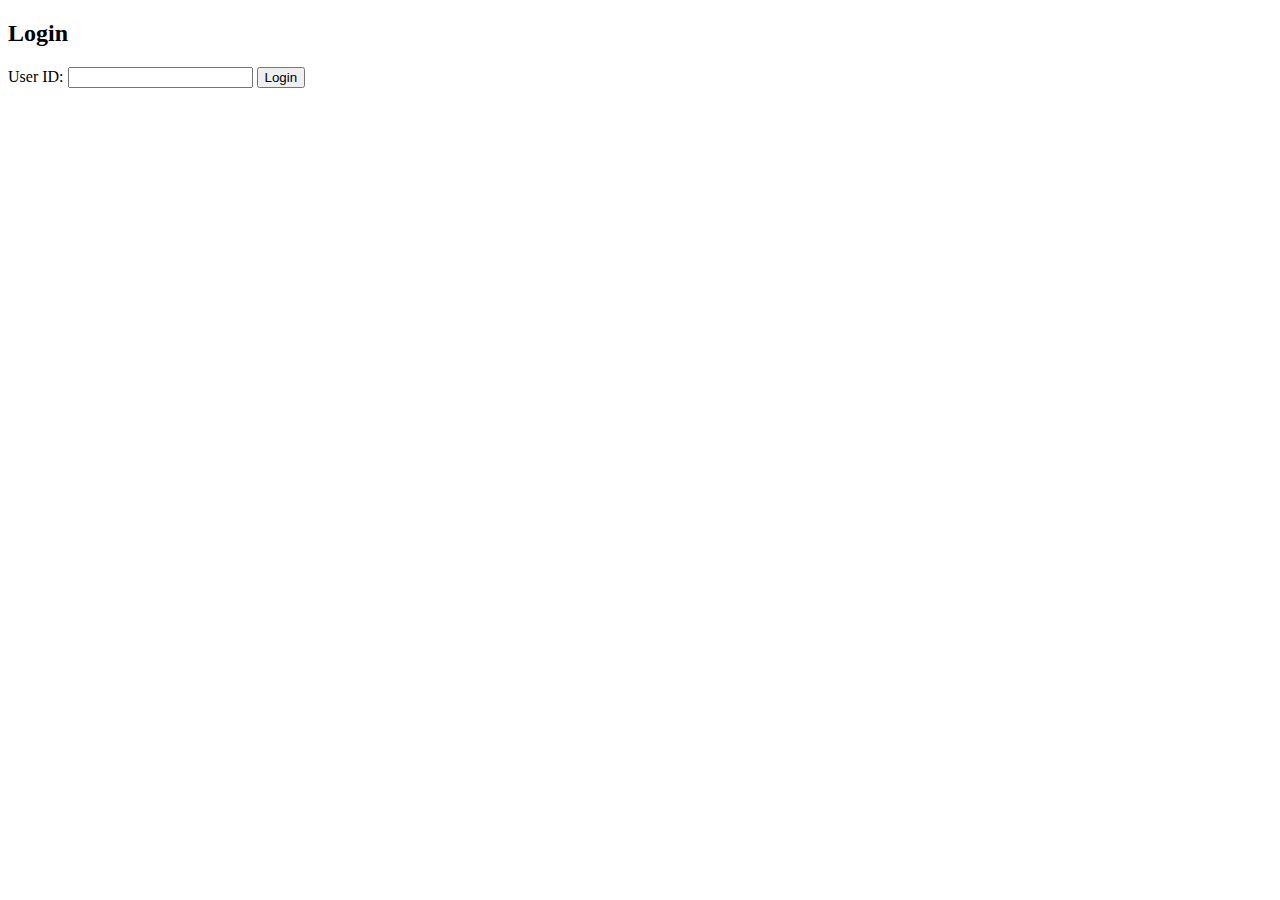
<file: templates/login.html>
<!-- login.html -->
<!DOCTYPE html>
<html lang="es">
<head>
    <meta charset="UTF-8">
    <meta http-equiv="X-UA-Compatible" content="IE=edge">
    <meta name="viewport" content="width=device-width, initial-scale=1.0">
    <title>Login</title>
</head>
<body>
    <h2>Login</h2>
    <form method="post">
        <label for="user_id">User ID:</label>
        <input type="text" id="user_id" name="user_id" required>
        <button type="submit">Login</button>
    </form>
</body>
</html>
</file>
